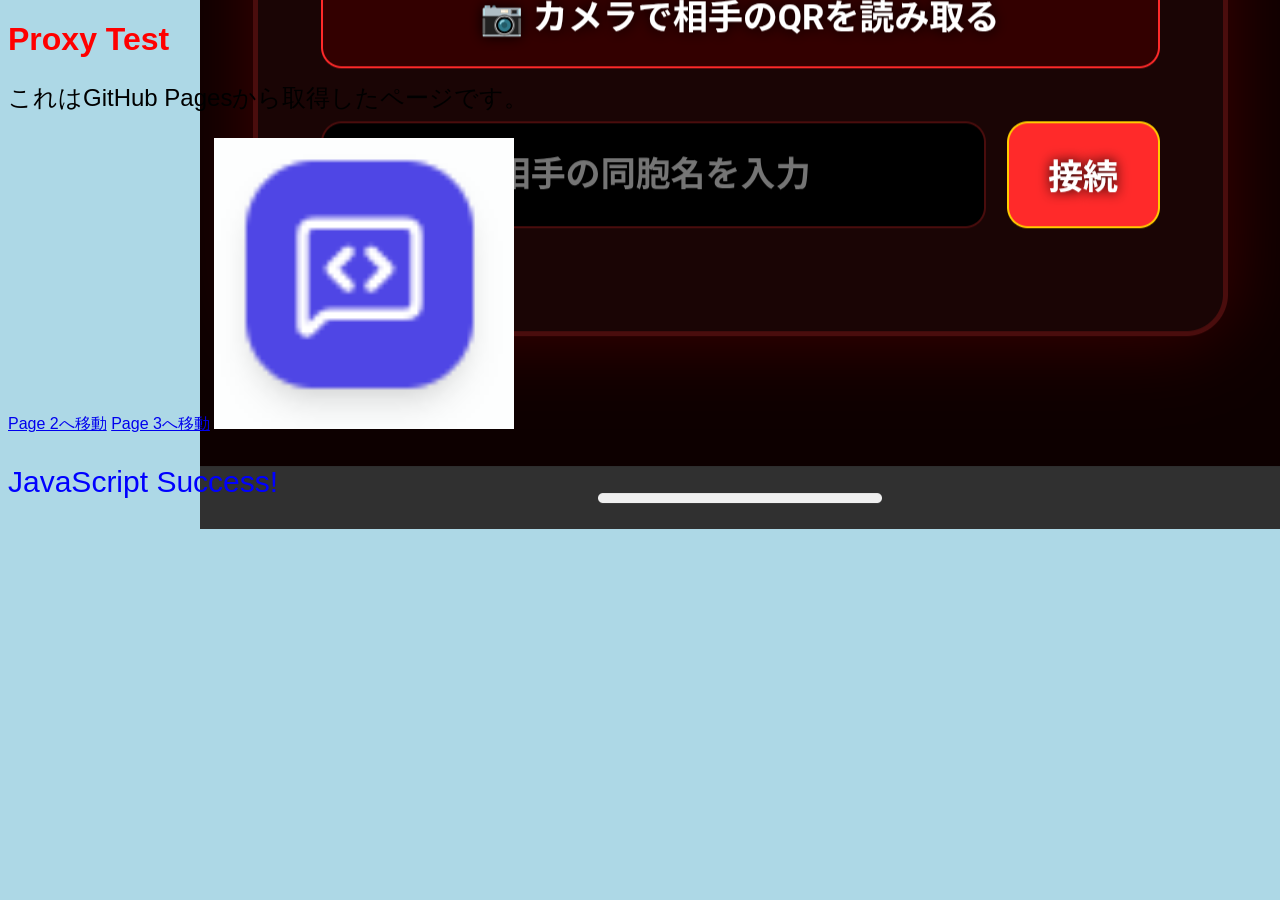
<file: index.html>
<!DOCTYPE html>
<html>
<head>
  <meta charset="UTF-8">
  <title>Proxy Test</title>

  <link rel="stylesheet" href="style.css">
</head>

<body>

  <h1>Proxy Test</h1>

  <p>これはGitHub Pagesから取得したページです。</p>
  <a href="page2.html">Page 2へ移動</a>
  <a href="Cookietest.html">Page 3へ移動</a>
  <img src="test.png" width="300">
  <script src="script.js"></script>
</body>
</html>
</file>
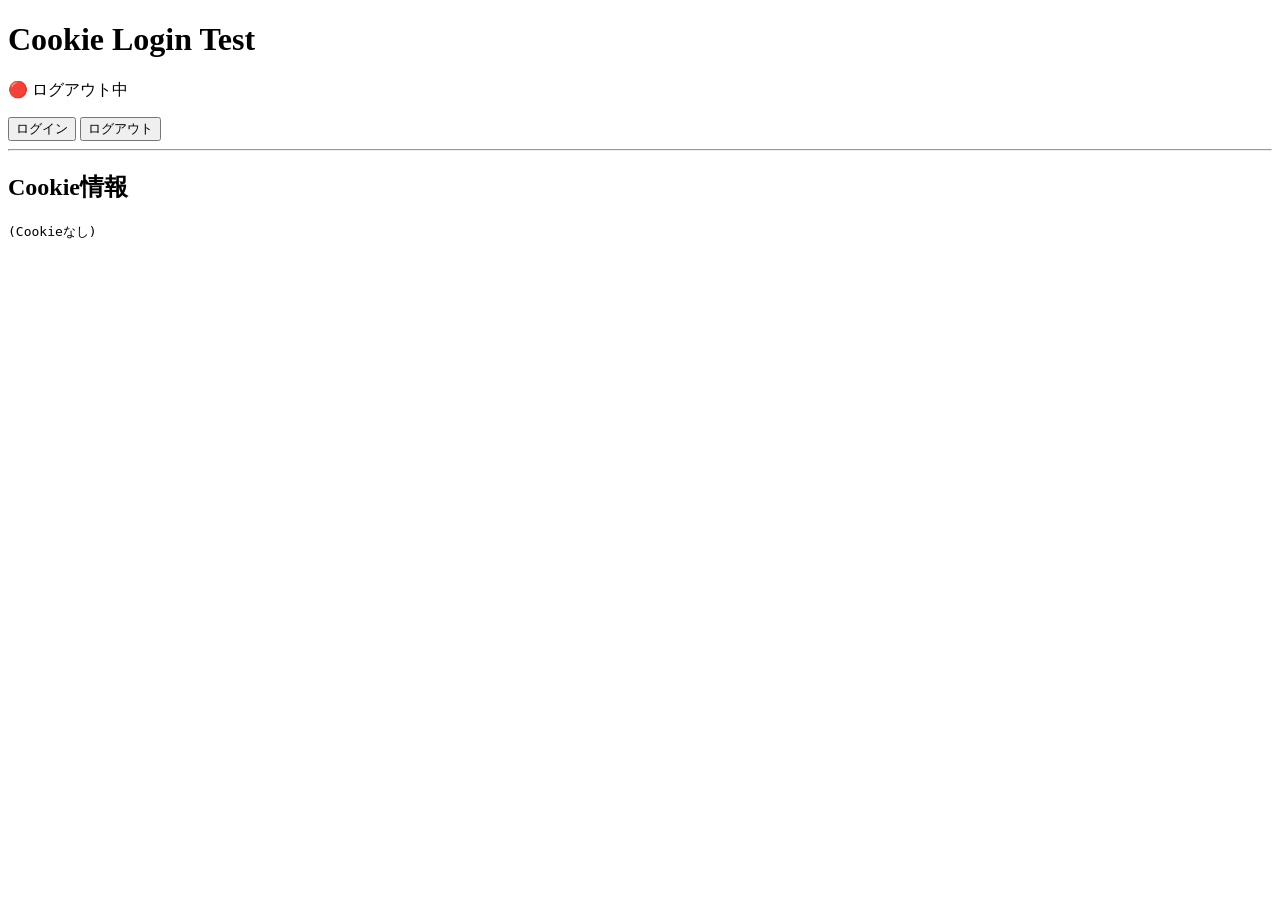
<file: Cookietest.html>
<!DOCTYPE html>
<html lang="ja">
<head>
  <meta charset="UTF-8">
  <meta name="viewport" content="width=device-width, initial-scale=1.0">
  <title>Cookie Login Test</title>
</head>
<body>

  <h1>Cookie Login Test</h1>

  <p id="status">ログイン状態を確認中...</p>

  <button onclick="login()">ログイン</button>
  <button onclick="logout()">ログアウト</button>

  <hr>

  <h2>Cookie情報</h2>
  <pre id="cookie"></pre>

  <script>
    function update() {
      const cookies = document.cookie;

      document.getElementById("cookie").textContent =
        cookies || "(Cookieなし)";

      if (cookies.includes("test_session=logged_in")) {
        document.getElementById("status").textContent =
          "🟢 ログイン中";
      } else {
        document.getElementById("status").textContent =
          "🔴 ログアウト中";
      }
    }

    function login() {
      document.cookie =
        "test_session=logged_in; Path=/; SameSite=Lax";

      update();
    }

    function logout() {
      document.cookie =
        "test_session=; Max-Age=0; Path=/; SameSite=Lax";

      update();
    }

    update();
  </script>

</body>
</html>
</file>
<file: style.css>
body {
  background: lightblue;
  font-family: sans-serif;

  background-image: url("background.png");
  background-repeat: no-repeat;
  background-position: right bottom;
}

h1 {
  color: red;
}

p {
  font-size: 24px;
}

.box {
  width: 300px;
  height: 200px;

  background-image: url("test.png");
  background-size: contain;
  background-repeat: no-repeat;
}
</file>
